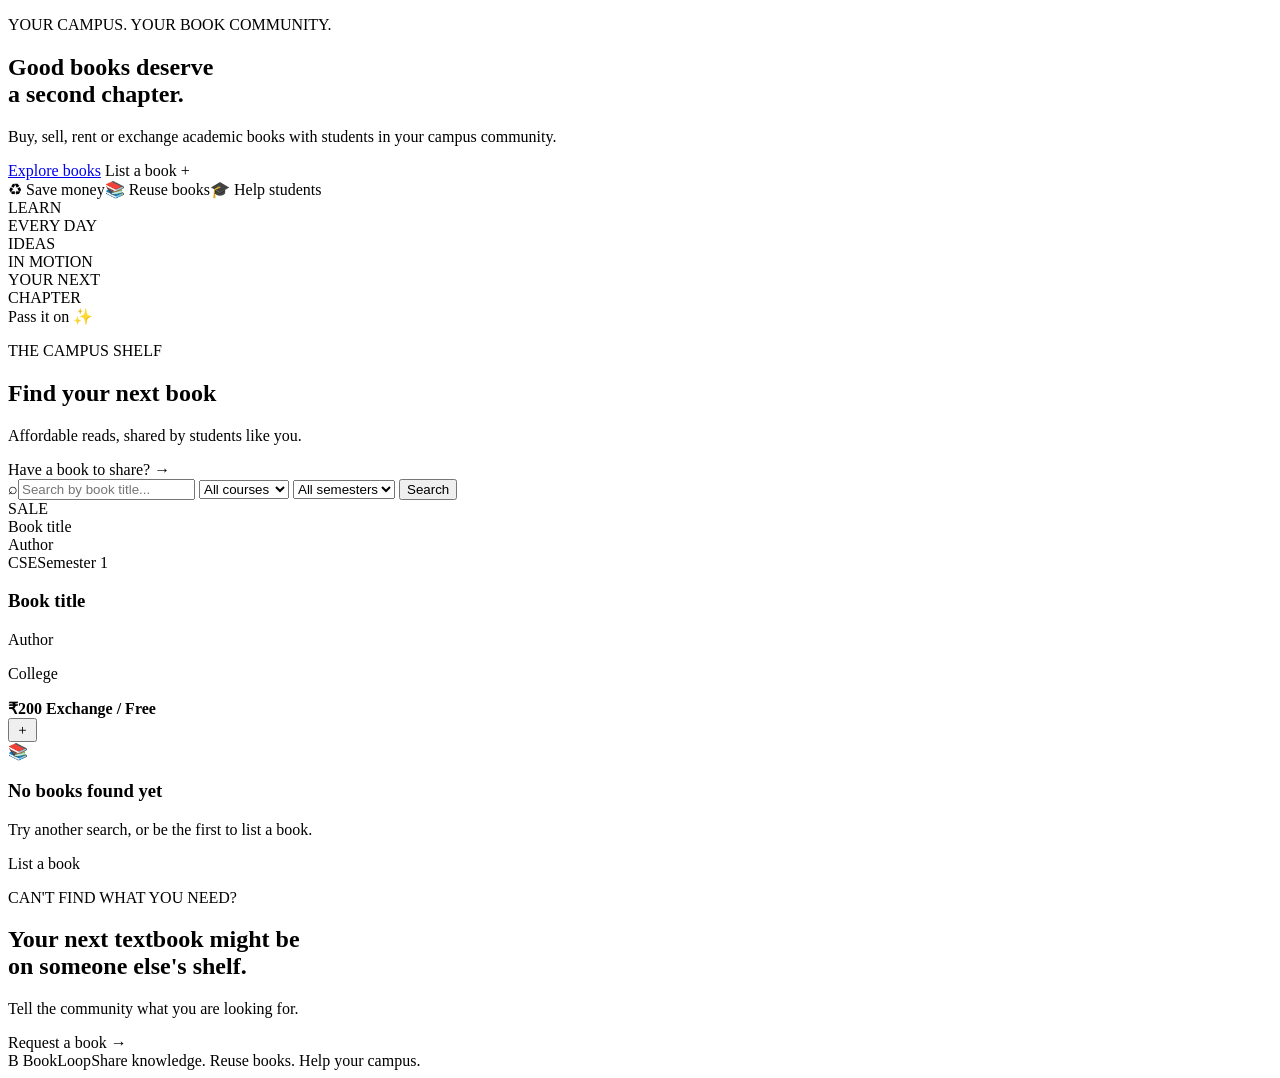
<file: index.html>
<!DOCTYPE html>
<html lang="en" xmlns:th="http://www.thymeleaf.org">
<head>
  <meta charset="UTF-8">
  <meta name="viewport" content="width=device-width, initial-scale=1.0">
  <title>BookLoop | Campus Book Exchange</title>
  <link rel="stylesheet" th:href="@{/css/style.css}">
</head>
<body>
<div th:replace="~{fragments :: nav}"></div>
<main>
  <section class="hero">
    <div class="hero-copy">
      <p class="eyebrow">YOUR CAMPUS. YOUR BOOK COMMUNITY.</p>
      <h1>Good books deserve<br><span>a second chapter.</span></h1>
      <p class="hero-text">Buy, sell, rent or exchange academic books with students in your campus community.</p>
      <div class="hero-actions">
        <a class="button button-primary" href="#book-list">Explore books</a>
        <a class="button button-light" th:href="@{/sell}">List a book +</a>
      </div>
      <div class="mini-stats"><span>♻ Save money</span><span>📚 Reuse books</span><span>🎓 Help students</span></div>
    </div>
    <div class="hero-art">
      <div class="art-circle"></div><div class="book-stack"><div class="book book-one">LEARN<br>EVERY DAY</div><div class="book book-two">IDEAS<br>IN MOTION</div><div class="book book-three">YOUR NEXT<br>CHAPTER</div></div>
      <div class="floating-note">Pass it on ✨</div>
    </div>
  </section>

  <div th:if="${successMessage}" class="alert success" th:text="${successMessage}"></div>
  <div th:if="${errorMessage}" class="alert error" th:text="${errorMessage}"></div>

  <section class="section" id="book-list">
    <div class="section-heading">
      <div><p class="eyebrow">THE CAMPUS SHELF</p><h2>Find your next book</h2><p class="muted">Affordable reads, shared by students like you.</p></div>
      <a class="text-link" th:href="@{/sell}">Have a book to share? →</a>
    </div>
    <form class="search-panel" th:action="@{/}" method="get">
      <label class="search-field"><span>⌕</span><input type="text" name="title" placeholder="Search by book title..." th:value="${title}"></label>
      <select name="course" aria-label="Filter by course">
        <option value="">All courses</option>
        <option value="CSE" th:selected="${selectedCourse == 'CSE'}">CSE</option>
        <option value="ECE" th:selected="${selectedCourse == 'ECE'}">ECE</option>
        <option value="EEE" th:selected="${selectedCourse == 'EEE'}">EEE</option>
        <option value="ME" th:selected="${selectedCourse == 'ME'}">Mechanical</option>
        <option value="CE" th:selected="${selectedCourse == 'CE'}">Civil</option>
      </select>
      <select name="semester" aria-label="Filter by semester">
        <option value="">All semesters</option>
        <option th:each="s : ${#numbers.sequence(1,8)}" th:value="${s}" th:text="'Semester ' + ${s}" th:selected="${selectedSemester != '' and selectedSemester == s.toString()}"></option>
      </select>
      <button class="button button-primary" type="submit">Search</button>
    </form>

    <div class="book-grid" th:if="${!books.isEmpty()}">
      <article class="book-card" th:each="book, stat : ${books}">
        <div class="cover" th:classappend="${' cover-' + (stat.index % 4)}">
          <span class="cover-label" th:text="${book.listingType}">SALE</span>
          <div class="cover-lines"></div>
          <div class="cover-title" th:text="${book.title}">Book title</div>
          <div class="cover-author" th:text="${book.author}">Author</div>
        </div>
        <div class="book-info">
          <div class="book-meta"><span th:text="${book.course}">CSE</span><span th:text="'Semester ' + ${book.semester}">Semester 1</span></div>
          <h3 th:text="${book.title}">Book title</h3>
          <p class="muted small" th:text="${book.author}">Author</p>
          <p class="muted small" th:text="${book.college}">College</p>
          <div class="book-bottom">
            <strong th:if="${book.price != null and book.price.signum() > 0}" th:text="'₹' + ${#numbers.formatDecimal(book.price,1,2)}">₹200</strong>
            <strong th:unless="${book.price != null and book.price.signum() > 0}">Exchange / Free</strong>
            <form th:action="@{/cart/add/{id}(id=${book.id})}" method="post"><button class="icon-button" type="submit" title="Add to selected books">＋</button></form>
          </div>
        </div>
      </article>
    </div>
    <div class="empty-state" th:if="${books.isEmpty()}"><div class="empty-icon">📚</div><h3>No books found yet</h3><p>Try another search, or be the first to list a book.</p><a class="button button-primary" th:href="@{/sell}">List a book</a></div>
  </section>

  <section class="request-banner">
    <div><p class="eyebrow">CAN'T FIND WHAT YOU NEED?</p><h2>Your next textbook might be<br>on someone else's shelf.</h2><p class="muted">Tell the community what you are looking for.</p></div>
    <a class="button button-dark" th:href="@{/need-book}">Request a book →</a>
  </section>
</main>
<footer><a class="brand" th:href="@{/}"><span class="brand-icon">B</span> BookLoop</a><span>Share knowledge. Reuse books. Help your campus.</span></footer>
</body>
</html>
</file>
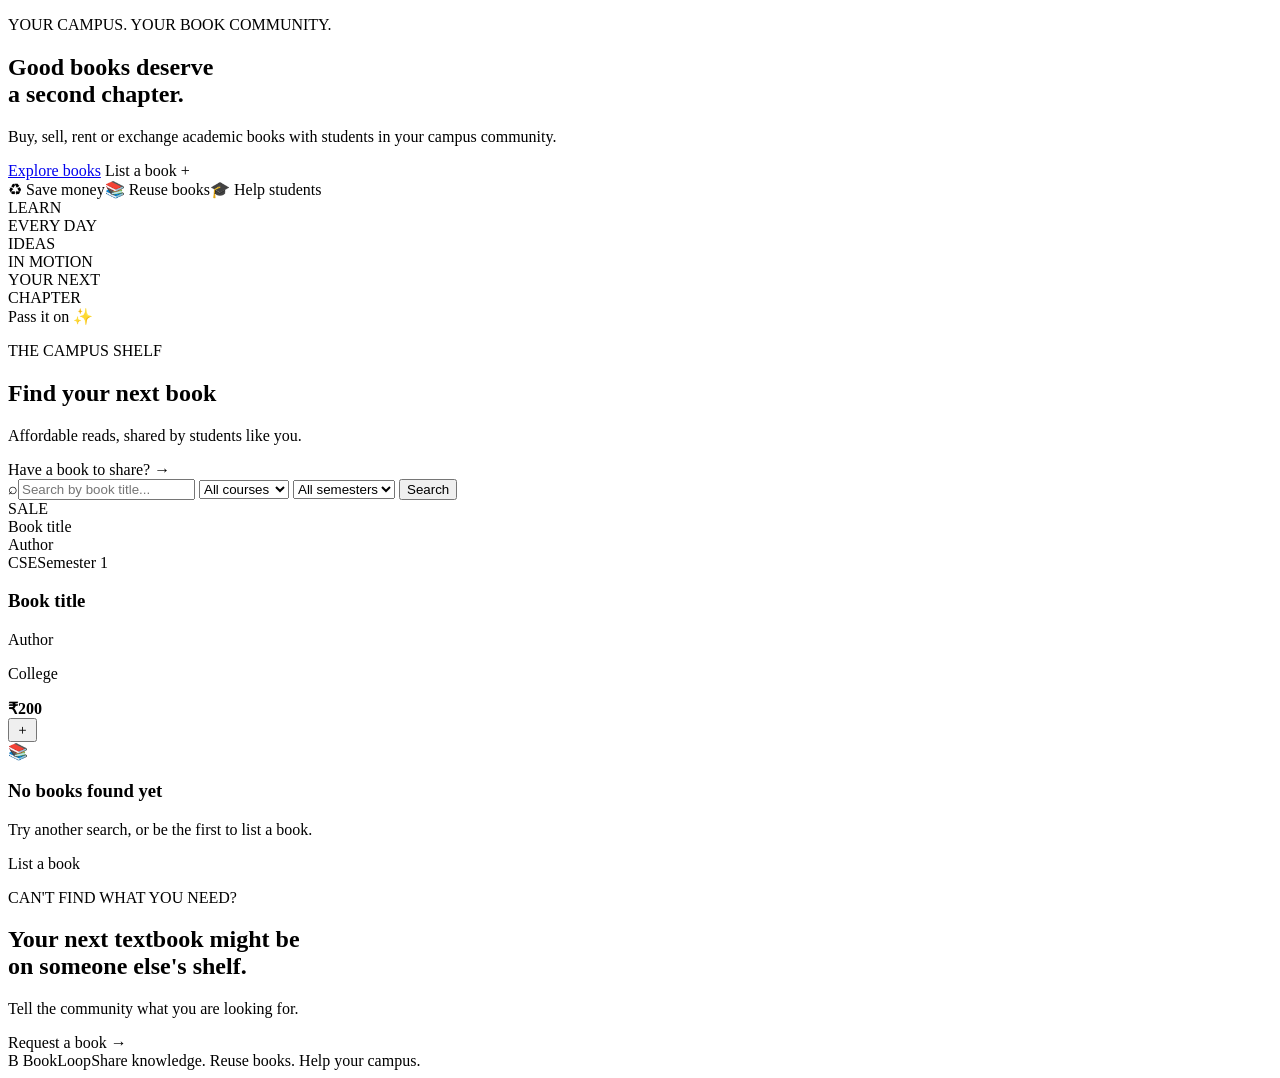
<file: bookloop-fixed/bookloop/src/main/resources/templates/index.html>
<!DOCTYPE html>
<html lang="en" xmlns:th="http://www.thymeleaf.org">
<head>
  <meta charset="UTF-8">
  <meta name="viewport" content="width=device-width, initial-scale=1.0">
  <title>BookLoop | Campus Book Exchange</title>
  <link rel="stylesheet" th:href="@{/css/style.css}">
</head>
<body>
<div th:replace="~{fragments :: nav}"></div>
<main>
  <section class="hero">
    <div class="hero-copy">
      <p class="eyebrow">YOUR CAMPUS. YOUR BOOK COMMUNITY.</p>
      <h1>Good books deserve<br><span>a second chapter.</span></h1>
      <p class="hero-text">Buy, sell, rent or exchange academic books with students in your campus community.</p>
      <div class="hero-actions">
        <a class="button button-primary" href="#book-list">Explore books</a>
        <a class="button button-light" th:href="@{/sell}">List a book +</a>
      </div>
      <div class="mini-stats"><span>♻ Save money</span><span>📚 Reuse books</span><span>🎓 Help students</span></div>
    </div>
    <div class="hero-art">
      <div class="art-circle"></div><div class="book-stack"><div class="book book-one">LEARN<br>EVERY DAY</div><div class="book book-two">IDEAS<br>IN MOTION</div><div class="book book-three">YOUR NEXT<br>CHAPTER</div></div>
      <div class="floating-note">Pass it on ✨</div>
    </div>
  </section>

  <div th:if="${successMessage}" class="alert success" th:text="${successMessage}"></div>
  <div th:if="${errorMessage}" class="alert error" th:text="${errorMessage}"></div>

  <section class="section" id="book-list">
    <div class="section-heading">
      <div><p class="eyebrow">THE CAMPUS SHELF</p><h2>Find your next book</h2><p class="muted">Affordable reads, shared by students like you.</p></div>
      <a class="text-link" th:href="@{/sell}">Have a book to share? →</a>
    </div>
    <form class="search-panel" th:action="@{/}" method="get">
      <label class="search-field"><span>⌕</span><input type="text" name="title" placeholder="Search by book title..." th:value="${title}"></label>
      <select name="course" aria-label="Filter by course">
        <option value="">All courses</option>
        <option value="CSE" th:selected="${selectedCourse == 'CSE'}">CSE</option>
        <option value="ECE" th:selected="${selectedCourse == 'ECE'}">ECE</option>
        <option value="EEE" th:selected="${selectedCourse == 'EEE'}">EEE</option>
        <option value="ME" th:selected="${selectedCourse == 'ME'}">Mechanical</option>
        <option value="CE" th:selected="${selectedCourse == 'CE'}">Civil</option>
        <option value="Other" th:selected="${selectedCourse == 'Other'}">Other</option>
      </select>
      <select name="semester" aria-label="Filter by semester">
        <option value="">All semesters</option>
        <option th:each="s : ${#numbers.sequence(1,8)}" th:value="${s}" th:text="'Semester ' + ${s}" th:selected="${selectedSemester != null and selectedSemester == s}"></option>
      </select>
      <button class="button button-primary" type="submit">Search</button>
    </form>

    <div class="book-grid" th:if="${!books.isEmpty()}">
      <article class="book-card" th:each="book, stat : ${books}">
        <div class="cover" th:classappend="${' cover-' + (stat.index % 4)}">
          <span class="cover-label" th:text="${book.listingType}">SALE</span>
          <div class="cover-lines"></div>
          <div class="cover-title" th:text="${book.title}">Book title</div>
          <div class="cover-author" th:text="${book.author}">Author</div>
        </div>
        <div class="book-info">
          <div class="book-meta"><span th:text="${book.course}">CSE</span><span th:text="'Semester ' + ${book.semester}">Semester 1</span></div>
          <h3 th:text="${book.title}">Book title</h3>
          <p class="muted small" th:text="${book.author}">Author</p>
          <p class="muted small" th:text="${book.college}">College</p>
          <div class="book-bottom">
            <strong th:text="${book.listingType == 'Exchange' ? 'Exchange' : '₹' + #numbers.formatDecimal(book.price,1,2)}">₹200</strong>
            <form th:action="@{/cart/add/{id}(id=${book.id})}" method="post"><button class="icon-button" type="submit" title="Add to selected books">＋</button></form>
          </div>
        </div>
      </article>
    </div>
    <div class="empty-state" th:if="${books.isEmpty()}"><div class="empty-icon">📚</div><h3>No books found yet</h3><p>Try another search, or be the first to list a book.</p><a class="button button-primary" th:href="@{/sell}">List a book</a></div>
  </section>

  <section class="request-banner">
    <div><p class="eyebrow">CAN'T FIND WHAT YOU NEED?</p><h2>Your next textbook might be<br>on someone else's shelf.</h2><p class="muted">Tell the community what you are looking for.</p></div>
    <a class="button button-dark" th:href="@{/need-book}">Request a book →</a>
  </section>
</main>
<footer><a class="brand" th:href="@{/}"><span class="brand-icon">B</span> BookLoop</a><span>Share knowledge. Reuse books. Help your campus.</span></footer>
</body>
</html>
</file>
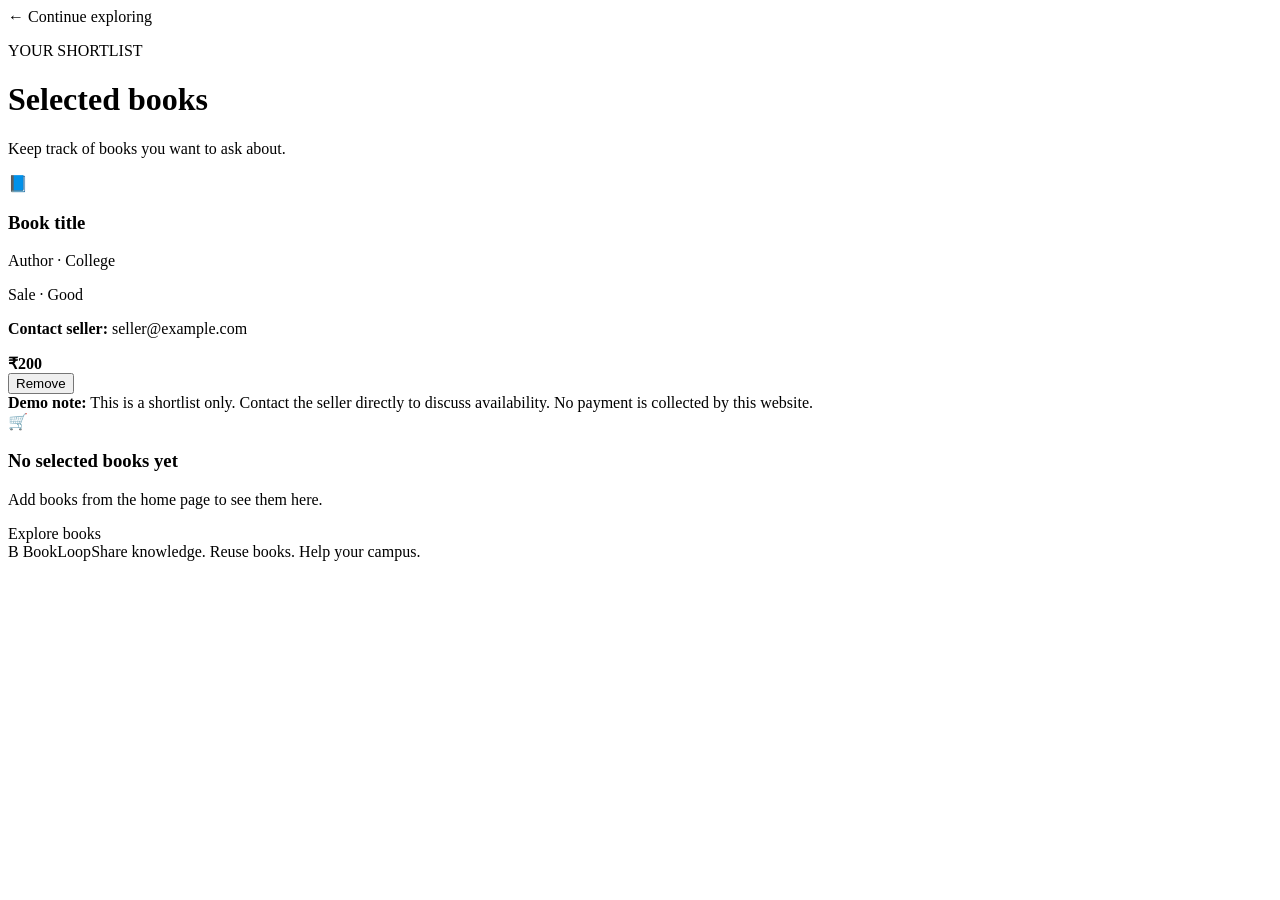
<file: bookloop-fixed/bookloop/src/main/resources/templates/cart.html>
<!DOCTYPE html>
<html lang="en" xmlns:th="http://www.thymeleaf.org">
<head><meta charset="UTF-8"><meta name="viewport" content="width=device-width, initial-scale=1.0"><title>Selected books | BookLoop</title><link rel="stylesheet" th:href="@{/css/style.css}"></head>
<body>
<div th:replace="~{fragments :: nav}"></div>
<main class="section cart-page">
  <a class="back-link" th:href="@{/}">← Continue exploring</a>
  <div class="section-heading"><div><p class="eyebrow">YOUR SHORTLIST</p><h1>Selected books</h1><p class="muted">Keep track of books you want to ask about.</p></div></div>
  <div class="cart-list" th:if="${!cartBooks.isEmpty()}">
    <article class="cart-item" th:each="book : ${cartBooks}">
      <div class="cart-book-icon">📘</div><div class="cart-details"><h3 th:text="${book.title}">Book title</h3><p class="muted small" th:text="${book.author + ' · ' + book.college}">Author · College</p><p class="muted small" th:text="${book.listingType + ' · ' + book.bookCondition}">Sale · Good</p><p class="small"><strong>Contact seller:</strong> <span th:text="${book.sellerContact}">seller@example.com</span></p></div>
      <strong th:text="${book.listingType == 'Exchange' ? 'Exchange' : '₹' + #numbers.formatDecimal(book.price,1,2)}">₹200</strong>
      <form th:action="@{/cart/remove/{id}(id=${book.id})}" method="post"><button class="remove-button" type="submit">Remove</button></form>
    </article>
    <div class="cart-note"><strong>Demo note:</strong> This is a shortlist only. Contact the seller directly to discuss availability. No payment is collected by this website.</div>
  </div>
  <div class="empty-state" th:if="${cartBooks.isEmpty()}"><div class="empty-icon">🛒</div><h3>No selected books yet</h3><p>Add books from the home page to see them here.</p><a class="button button-primary" th:href="@{/}">Explore books</a></div>
</main>
<footer><a class="brand" th:href="@{/}"><span class="brand-icon">B</span> BookLoop</a><span>Share knowledge. Reuse books. Help your campus.</span></footer>
</body>
</html>
</file>
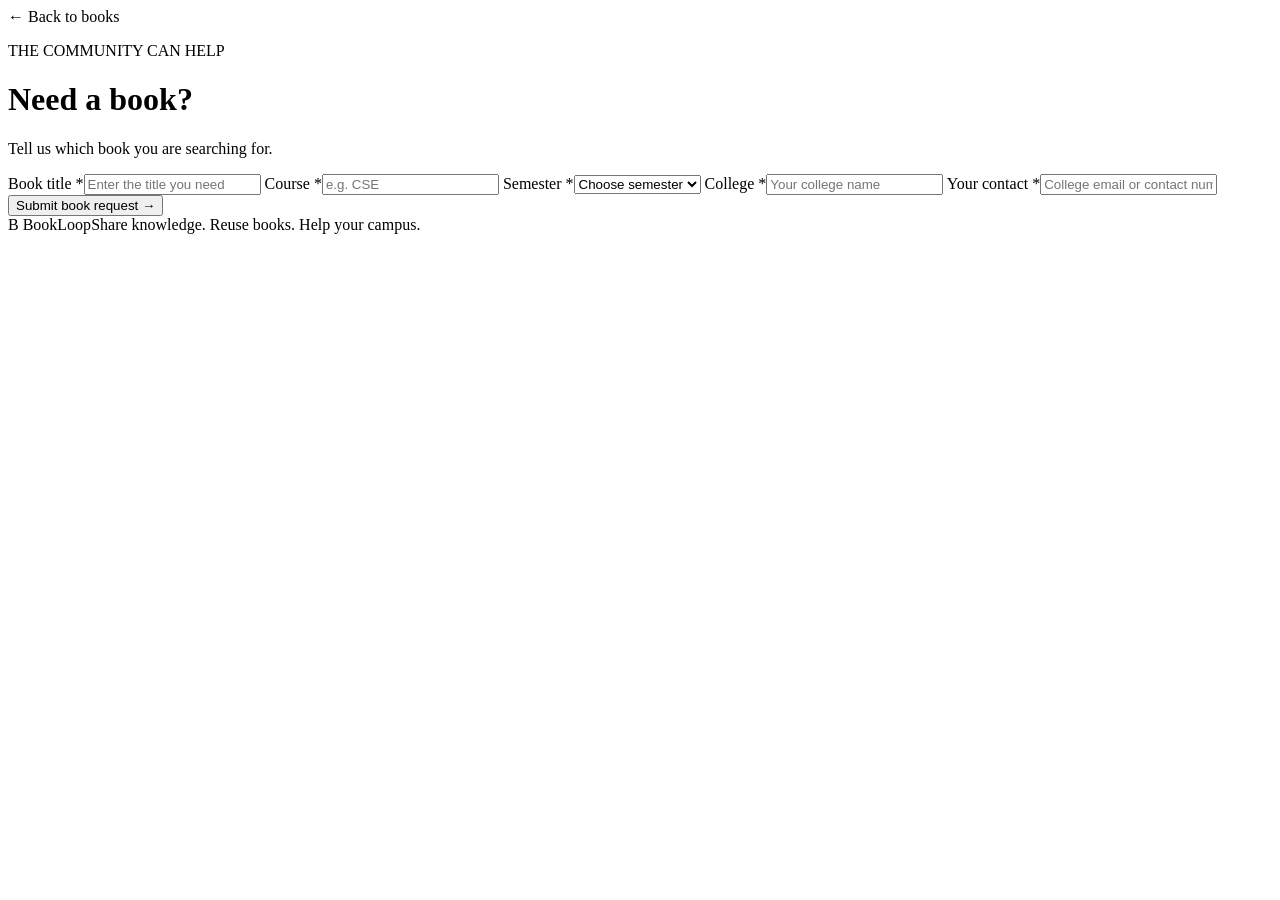
<file: bookloop-fixed/bookloop/src/main/resources/templates/need-book.html>
<!DOCTYPE html>
<html lang="en" xmlns:th="http://www.thymeleaf.org">
<head><meta charset="UTF-8"><meta name="viewport" content="width=device-width, initial-scale=1.0"><title>Request a book | BookLoop</title><link rel="stylesheet" th:href="@{/css/style.css}"></head>
<body>
<div th:replace="~{fragments :: nav}"></div>
<main class="form-page">
  <a class="back-link" th:href="@{/}">← Back to books</a>
  <div class="form-heading"><p class="eyebrow">THE COMMUNITY CAN HELP</p><h1>Need a book?</h1><p class="muted">Tell us which book you are searching for.</p></div>
  <div th:if="${successMessage}" class="alert success" th:text="${successMessage}"></div>
  <form class="form-card" th:action="@{/need-book}" th:object="${bookRequest}" method="post">
    <div class="form-grid">
      <label class="full">Book title *<input type="text" th:field="*{title}" placeholder="Enter the title you need" required><small class="field-error" th:errors="*{title}"></small></label>
      <label>Course *<input type="text" th:field="*{course}" placeholder="e.g. CSE" required><small class="field-error" th:errors="*{course}"></small></label>
      <label>Semester *<select th:field="*{semester}" required><option value="">Choose semester</option><option th:each="s : ${#numbers.sequence(1,8)}" th:value="${s}" th:text="${s}"></option></select><small class="field-error" th:errors="*{semester}"></small></label>
      <label class="full">College *<input type="text" th:field="*{college}" placeholder="Your college name" required><small class="field-error" th:errors="*{college}"></small></label>
      <label class="full">Your contact *<input type="text" th:field="*{contact}" placeholder="College email or contact number" required><small class="field-error" th:errors="*{contact}"></small></label>
    </div>
    <button class="button button-primary button-wide" type="submit">Submit book request →</button>
  </form>
</main>
<footer><a class="brand" th:href="@{/}"><span class="brand-icon">B</span> BookLoop</a><span>Share knowledge. Reuse books. Help your campus.</span></footer>
</body>
</html>
</file>
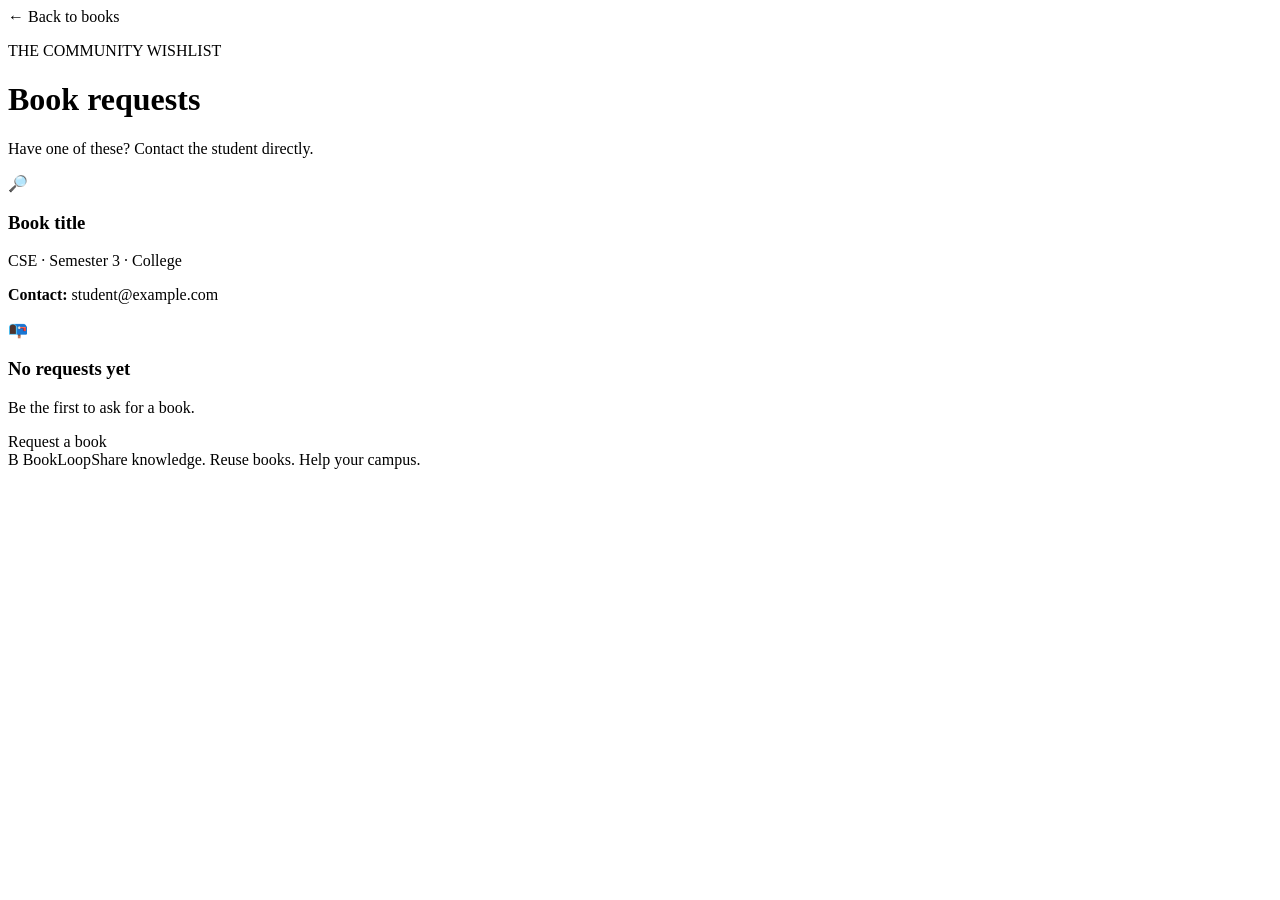
<file: bookloop-fixed/bookloop/src/main/resources/templates/requests.html>
<!DOCTYPE html>
<html lang="en" xmlns:th="http://www.thymeleaf.org">
<head><meta charset="UTF-8"><meta name="viewport" content="width=device-width, initial-scale=1.0"><title>Book requests | BookLoop</title><link rel="stylesheet" th:href="@{/css/style.css}"></head>
<body>
<div th:replace="~{fragments :: nav}"></div>
<main class="section cart-page">
  <a class="back-link" th:href="@{/}">← Back to books</a>
  <div class="section-heading"><div><p class="eyebrow">THE COMMUNITY WISHLIST</p><h1>Book requests</h1><p class="muted">Have one of these? Contact the student directly.</p></div></div>
  <div class="cart-list" th:if="${!requests.isEmpty()}">
    <article class="cart-item" th:each="r : ${requests}">
      <div class="cart-book-icon">🔎</div>
      <div class="cart-details">
        <h3 th:text="${r.title}">Book title</h3>
        <p class="muted small" th:text="${r.course + ' · Semester ' + r.semester + ' · ' + r.college}">CSE · Semester 3 · College</p>
        <p class="small"><strong>Contact:</strong> <span th:text="${r.contact}">student@example.com</span></p>
      </div>
    </article>
  </div>
  <div class="empty-state" th:if="${requests.isEmpty()}"><div class="empty-icon">📭</div><h3>No requests yet</h3><p>Be the first to ask for a book.</p><a class="button button-primary" th:href="@{/need-book}">Request a book</a></div>
</main>
<footer><a class="brand" th:href="@{/}"><span class="brand-icon">B</span> BookLoop</a><span>Share knowledge. Reuse books. Help your campus.</span></footer>
</body>
</html>
</file>
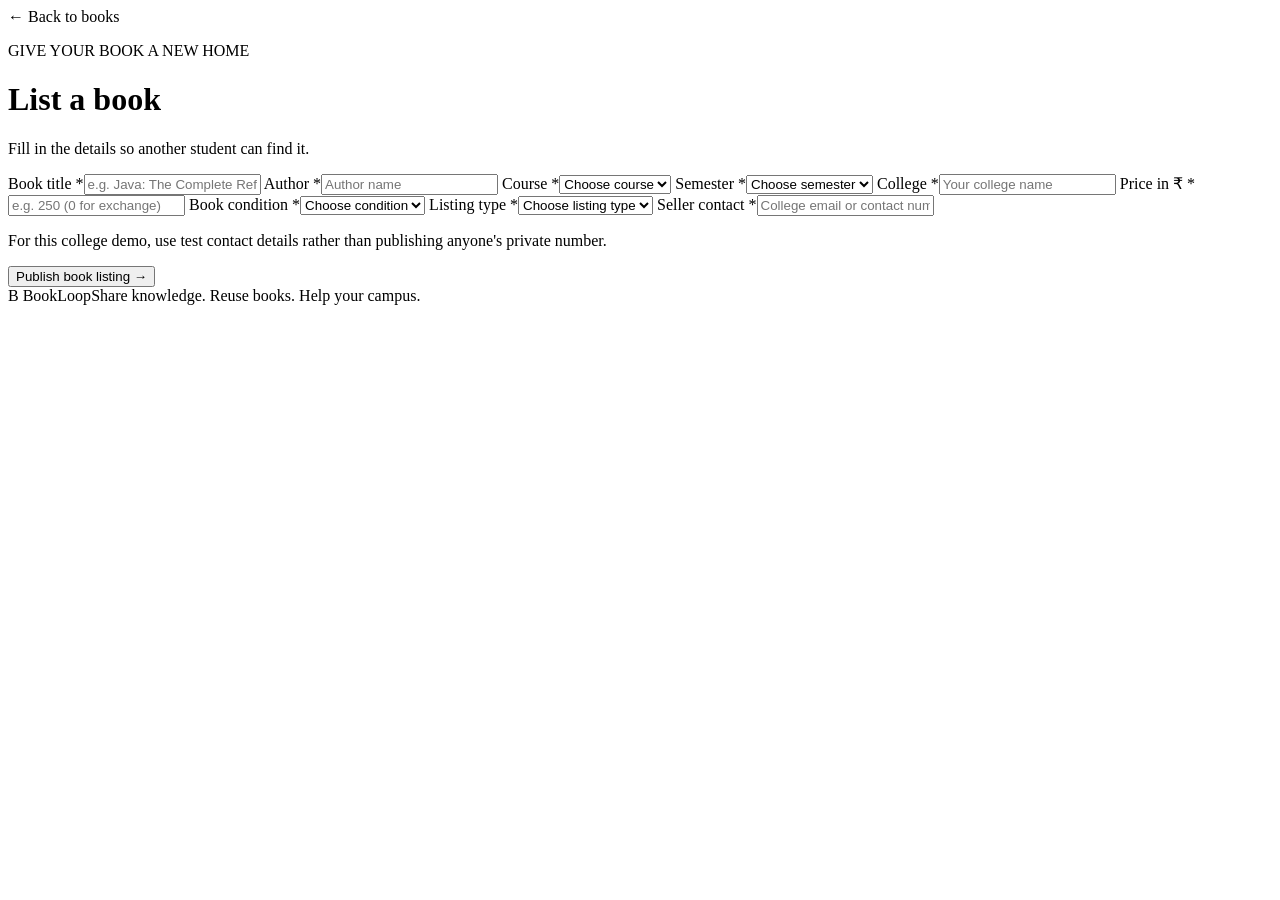
<file: bookloop-fixed/bookloop/src/main/resources/templates/sell-book.html>
<!DOCTYPE html>
<html lang="en" xmlns:th="http://www.thymeleaf.org">
<head><meta charset="UTF-8"><meta name="viewport" content="width=device-width, initial-scale=1.0"><title>List a book | BookLoop</title><link rel="stylesheet" th:href="@{/css/style.css}"></head>
<body>
<div th:replace="~{fragments :: nav}"></div>
<main class="form-page">
  <a class="back-link" th:href="@{/}">← Back to books</a>
  <div class="form-heading"><p class="eyebrow">GIVE YOUR BOOK A NEW HOME</p><h1>List a book</h1><p class="muted">Fill in the details so another student can find it.</p></div>
  <form class="form-card" th:action="@{/sell}" th:object="${book}" method="post">
    <div class="form-grid">
      <label class="full">Book title *<input type="text" th:field="*{title}" placeholder="e.g. Java: The Complete Reference" required><small class="field-error" th:errors="*{title}"></small></label>
      <label>Author *<input type="text" th:field="*{author}" placeholder="Author name" required><small class="field-error" th:errors="*{author}"></small></label>
      <label>Course *<select th:field="*{course}" required><option value="">Choose course</option><option value="CSE">CSE</option><option value="ECE">ECE</option><option value="EEE">EEE</option><option value="ME">Mechanical</option><option value="CE">Civil</option><option value="Other">Other</option></select><small class="field-error" th:errors="*{course}"></small></label>
      <label>Semester *<select th:field="*{semester}" required><option value="">Choose semester</option><option th:each="s : ${#numbers.sequence(1,8)}" th:value="${s}" th:text="${s}"></option></select><small class="field-error" th:errors="*{semester}"></small></label>
      <label>College *<input type="text" th:field="*{college}" placeholder="Your college name" required><small class="field-error" th:errors="*{college}"></small></label>
      <label>Price in ₹ *<input type="number" th:field="*{price}" min="0" step="0.01" placeholder="e.g. 250 (0 for exchange)" required><small class="field-error" th:errors="*{price}"></small></label>
      <label>Book condition *<select th:field="*{bookCondition}" required><option value="">Choose condition</option><option value="Like New">Like New</option><option value="Good">Good</option><option value="Fair">Fair</option></select><small class="field-error" th:errors="*{bookCondition}"></small></label>
      <label>Listing type *<select th:field="*{listingType}" required><option value="">Choose listing type</option><option value="Sale">Sale</option><option value="Rental">Rental</option><option value="Exchange">Exchange</option></select><small class="field-error" th:errors="*{listingType}"></small></label>
      <label class="full">Seller contact *<input type="text" th:field="*{sellerContact}" placeholder="College email or contact number" required><small class="field-error" th:errors="*{sellerContact}"></small></label>
    </div>
    <p class="form-note">For this college demo, use test contact details rather than publishing anyone's private number.</p>
    <button class="button button-primary button-wide" type="submit">Publish book listing →</button>
  </form>
</main>
<footer><a class="brand" th:href="@{/}"><span class="brand-icon">B</span> BookLoop</a><span>Share knowledge. Reuse books. Help your campus.</span></footer>
</body>
</html>
</file>
